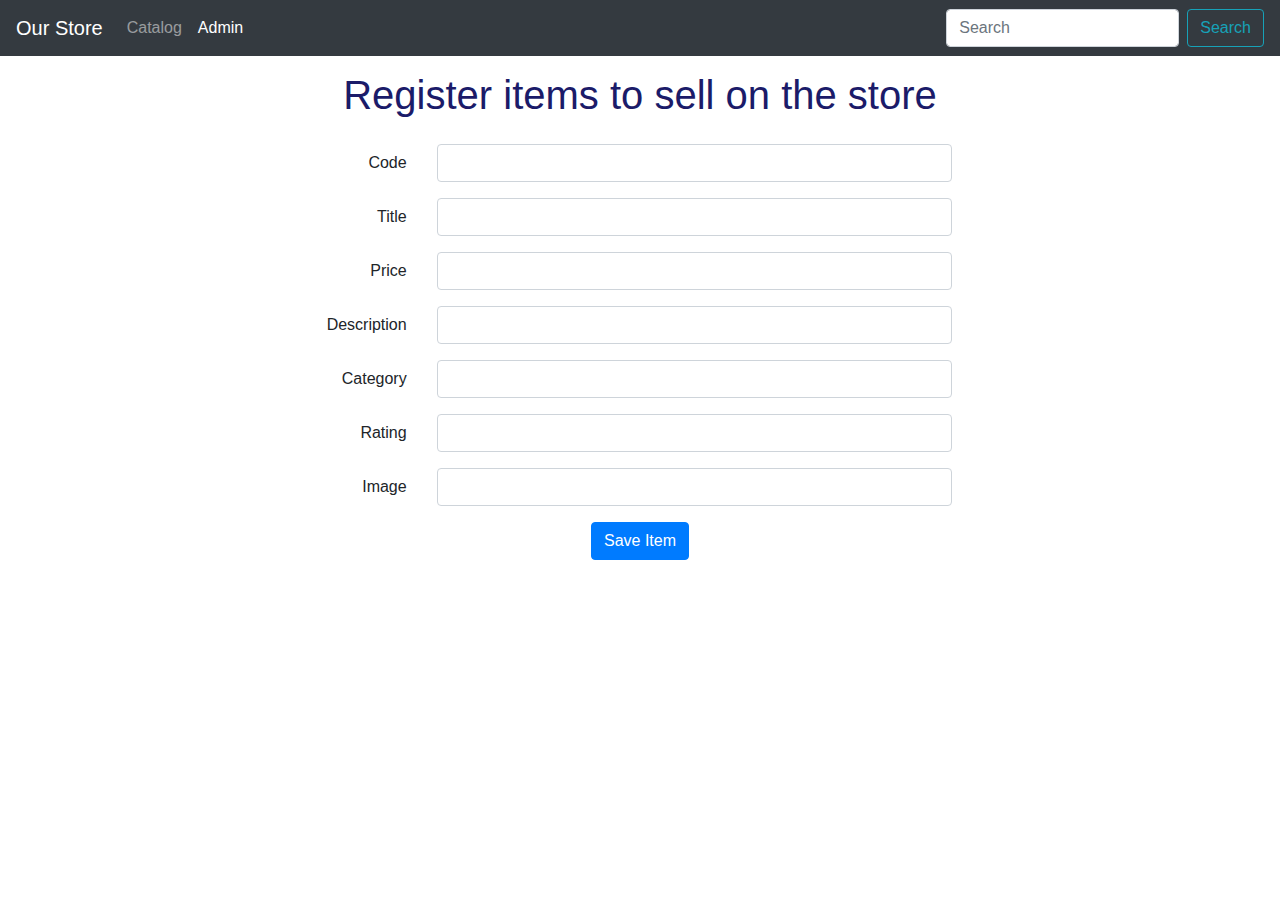
<file: admin.html>
<!DOCTYPE html>
<html lang="en">
<head>
    <meta charset="UTF-8">
    <meta name="viewport" content="width=device-width, initial-scale=1.0">
    <meta http-equiv="X-UA-Compatible" content="ie=edge">
    <link rel="stylesheet" href="bootstrap.min.css">
    <link rel="stylesheet" href="admin.css">
    <title>Admin Page</title>
</head>
<body>

        <nav class="navbar navbar-expand-lg navbar-dark bg-dark">
                <a class="navbar-brand" href="#">Our Store</a>
                <button class="navbar-toggler" type="button" data-toggle="collapse" data-target="#navbarSupportedContent" aria-controls="navbarSupportedContent" aria-expanded="false" aria-label="Toggle navigation">
                  <span class="navbar-toggler-icon"></span>
                </button>
              
                <div class="collapse navbar-collapse" id="navbarSupportedContent">
                  <ul class="navbar-nav mr-auto">
                    <li class="nav-item ">
                      <a class="nav-link" href="index.html">Catalog <span class="sr-only">(current)</span></a>
                    </li>
                    
                    <li class="nav-item active">
                      <a class="nav-link" href="#">Admin</a>
                    </li>
                   
                  </ul>
                  <form class="form-inline my-2 my-lg-0">
                    <input class="form-control mr-sm-2" type="search" placeholder="Search" aria-label="Search">
                    <button class="btn btn-outline-info my-2 my-sm-0" type="submit">Search</button>
                  </form>
                </div>
        </nav>
     <div class="containe">

         <h1>Register items to sell on the store</h1>

         <form action="">
             <div class="form-group row">
                        <label for="" class="offset-2 col-2 col-form-label">Code</label>
                        <div class="col-5">
                            <input type="text" id="txtCode" class="form-control">
                        </div>
             </div>
             <div class="form-group row">
                 <label for="" class="offset-2 col-2 col-form-label">Title</label>
                 <div class="col-5">
                     <input type="text" id="txtTitle" class="form-control">
                 </div>
             </div>
             <div class="form-group row">
                 <label for="" class="offset-2 col-2 col-form-label">Price</label>
                 <div class="col-5">
                     <input type="number" id="txtPrice" class="form-control">
                 </div>
             </div>
             <div class="form-group row">
                    <label for="" class="offset-2 col-2 col-form-label">Description</label>
                    <div class="col-5">
                        <input type="text" id="txtDescription" class="form-control">
                    </div>
            </div>
            <div class="form-group row">
                    <label for="" class="offset-2 col-2 col-form-label">Category</label>
                    <div class="col-5">
                        <input type="text" id="txtCategory" class="form-control">
                    </div>
            </div>
            <div class="form-group row">
                    <label for="" class="offset-2 col-2 col-form-label">Rating</label>
                    <div class="col-5">
                        <input type="number" min="0" max="5" id="txtRating" class="form-control">
                    </div>
            </div>
            <div class="form-group row">
                    <label for="" class="offset-2 col-2 col-form-label">Image</label>
                    <div class="col-5">
                        <input type="text" id="txtImage" class="form-control">
                    </div>
            </div>
            <div class="row">
                    
                    <div class="col btn-container">
                        <button id="btnSave" type="button" class="btn btn-primary">Save Item</button>
                    </div>
            </div>

            

         </form>


        
                
     </div>

    <script src="jquery-3.4.1.js"></script>
    <script src="bootstrap.min.js"></script>
    <script src="admin.js"></script>
</body>
</html>
</file>
<file: admin.css>
h1{
    color: rgb(27, 27, 105);
    text-align: center;
    margin-top: 15px;
    margin-bottom: 25px;
}

label{
     text-align: right;
}

.btn-container{
    text-align: center;
}
</file>
